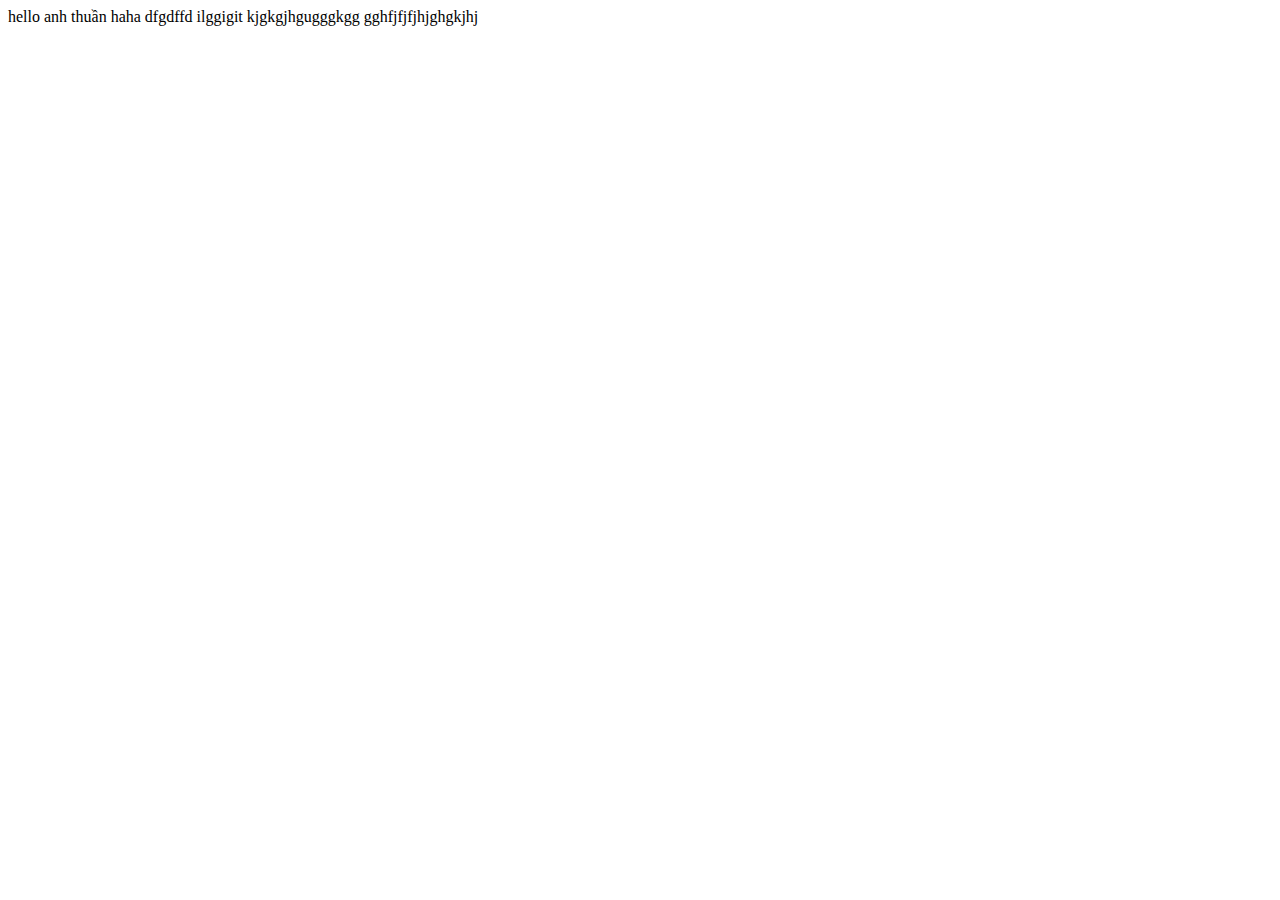
<file: index.html>
<!DOCTYPE html>
<html lang="en">
<head>
    <meta charset="UTF-8">
    <meta name="viewport" content="width=device-width, initial-scale=1.0">
    <title>Document</title>
</head>
<body>
    hello anh thuần
    haha
    dfgdffd
    ilggigit 
    kjgkgjhgugggkgg
    gghfjfjfjhjghgkjhj
</body>
</html>
</file>
